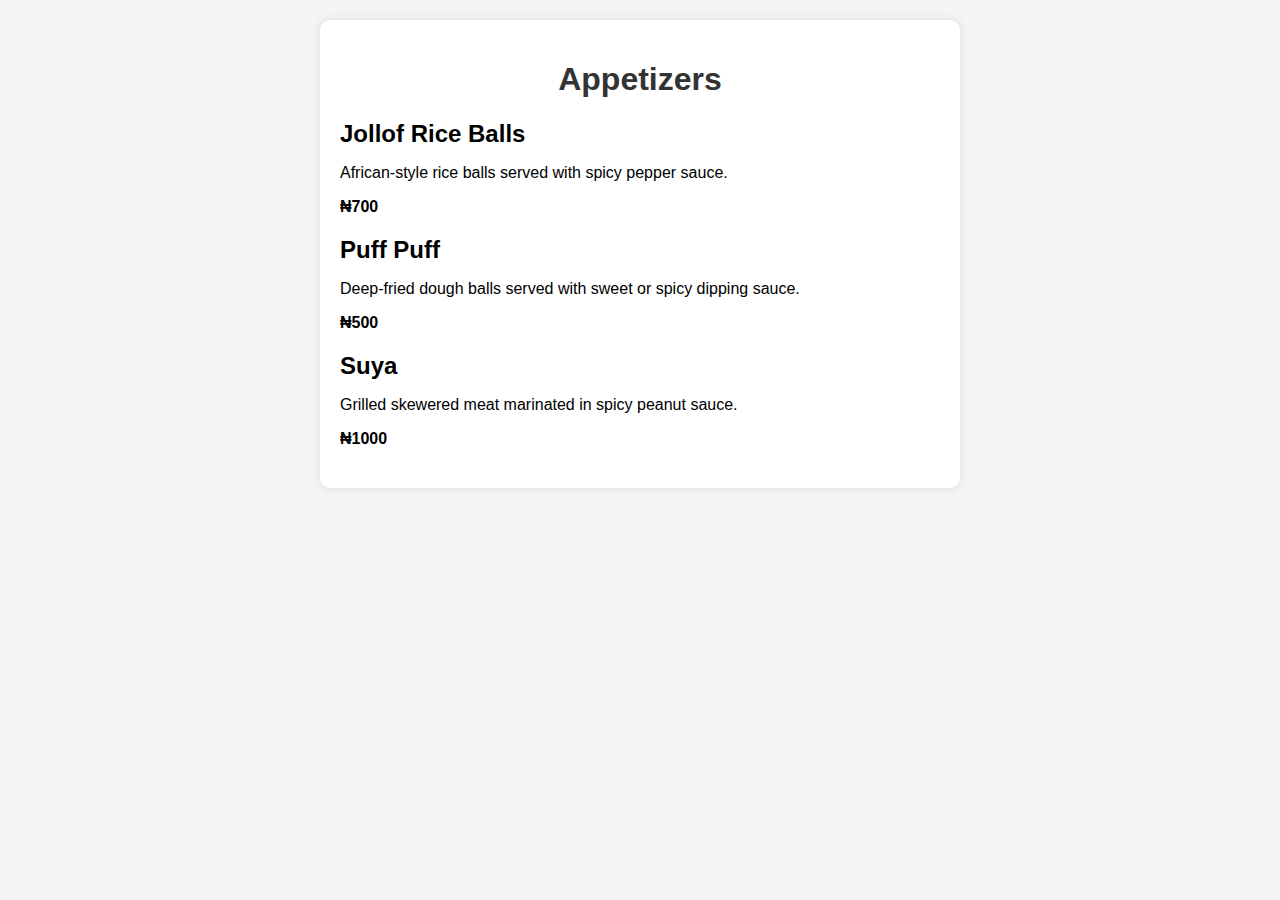
<file: appetizers index.html>
<!DOCTYPE html>
<html lang="en">
<head>
  <meta charset="UTF-8">
  <meta name="viewport" content="width=device-width, initial-scale=1.0">
  <title>Nigerian Restaurant Menu - Appetizers</title>
  <link rel="stylesheet" href="appetizers style.css">
</head>
<body>
  <div class="menu-container">
    <h1>Appetizers</h1>
    <div class="menu-item">
      <h2>Jollof Rice Balls</h2>
      <p>African-style rice balls served with spicy pepper sauce.</p>
      <p class="price">₦700</p>
    </div>
    <div class="menu-item">
      <h2>Puff Puff</h2>
      <p>Deep-fried dough balls served with sweet or spicy dipping sauce.</p>
      <p class="price">₦500</p>
    </div>
    <div class="menu-item">
      <h2>Suya</h2>
      <p>Grilled skewered meat marinated in spicy peanut sauce.</p>
      <p class="price">₦1000</p>
    </div>
  </div>
</body>
</html>
</file>
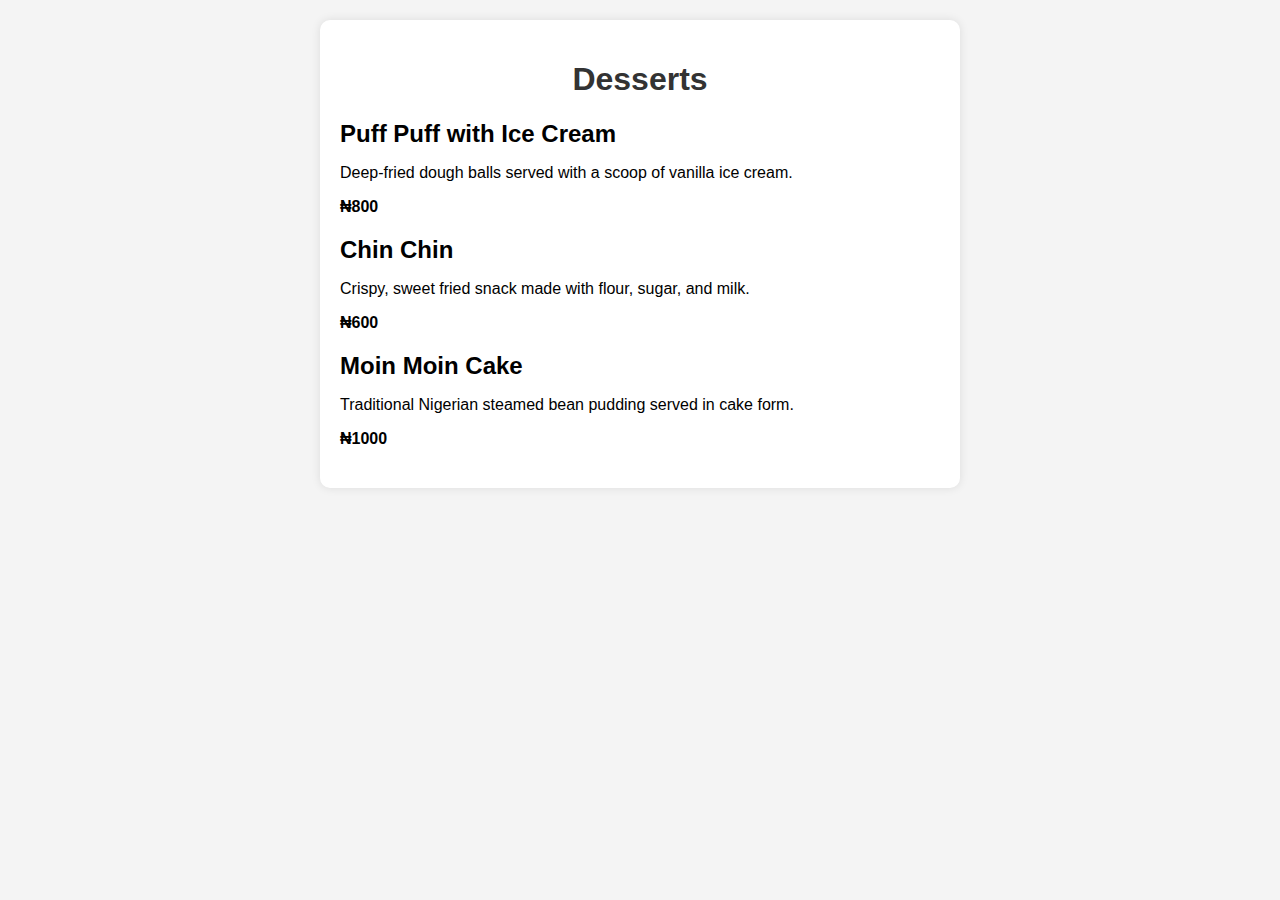
<file: dessert index.html>
<!DOCTYPE html>
<html lang="en">
<head>
  <meta charset="UTF-8">
  <meta name="viewport" content="width=device-width, initial-scale=1.0">
  <title>Nigerian Restaurant Menu - Desserts</title>
  <link rel="stylesheet" href="dessert style.css">
</head>
<body>
  <div class="menu-container">
    <h1>Desserts</h1>
    <div class="menu-item">
      <h2>Puff Puff with Ice Cream</h2>
      <p>Deep-fried dough balls served with a scoop of vanilla ice cream.</p>
      <p class="price">₦800</p>
    </div>
    <div class="menu-item">
      <h2>Chin Chin</h2>
      <p>Crispy, sweet fried snack made with flour, sugar, and milk.</p>
      <p class="price">₦600</p>
    </div>
    <div class="menu-item">
      <h2>Moin Moin Cake</h2>
      <p>Traditional Nigerian steamed bean pudding served in cake form.</p>
      <p class="price">₦1000</p>
    </div>
  </div>
</body>
</html>
</file>
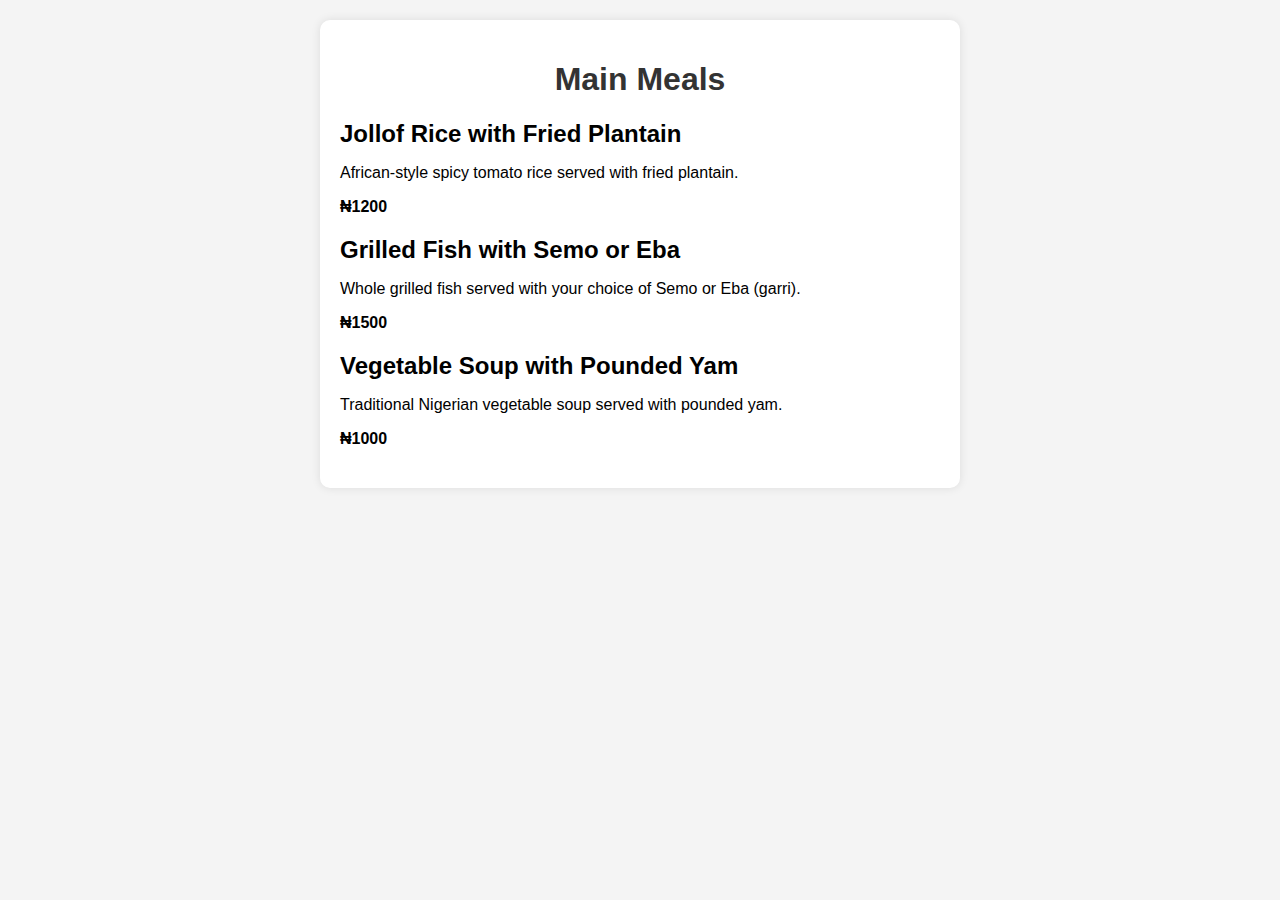
<file: main meal index.html>
<!DOCTYPE html>
<html lang="en">
<head>
  <meta charset="UTF-8">
  <meta name="viewport" content="width=device-width, initial-scale=1.0">
  <title>Nigerian Restaurant Menu - Main Meals</title>
  <link rel="stylesheet" href="main meal style.css">
</head>
<body>
  <div class="menu-container">
    <h1>Main Meals</h1>
    <div class="menu-item">
      <h2>Jollof Rice with Fried Plantain</h2>
      <p>African-style spicy tomato rice served with fried plantain.</p>
      <p class="price">₦1200</p>
    </div>
    <div class="menu-item">
      <h2>Grilled Fish with Semo or Eba</h2>
      <p>Whole grilled fish served with your choice of Semo or Eba (garri).</p>
      <p class="price">₦1500</p>
    </div>
    <div class="menu-item">
      <h2>Vegetable Soup with Pounded Yam</h2>
      <p>Traditional Nigerian vegetable soup served with pounded yam.</p>
      <p class="price">₦1000</p>
    </div>
  </div>
</body>
</html>
</file>
<file: appetizers style.css>
body {
    font-family: Arial, sans-serif;
    background-color: #f4f4f4; /* Light gray background */
    margin: 0;
    padding: 0;
  }
  
  .menu-container {
    max-width: 600px;
    margin: 20px auto;
    padding: 20px;
    background-color: white;
    border-radius: 10px;
    box-shadow: 0 0 10px rgba(0, 0, 0, 0.1);
  }
  
  h1 {
    text-align: center;
    color: #333; /* Dark gray text */
  }
  
  .menu-item {
    margin-bottom: 20px;
  }
  
  h2 {
    margin-bottom: 5px;
  }
  
  .price {
    font-weight: bold;
  }
</file>
<file: dessert style.css>
body {
    font-family: Arial, sans-serif;
    background-color: #f4f4f4; /* Light gray background */
    margin: 0;
    padding: 0;
  }
  
  .menu-container {
    max-width: 600px;
    margin: 20px auto;
    padding: 20px;
    background-color: white;
    border-radius: 10px;
    box-shadow: 0 0 10px rgba(0, 0, 0, 0.1);
  }
  
  h1 {
    text-align: center;
    color: #333; /* Dark gray text */
  }
  
  .menu-item {
    margin-bottom: 20px;
  }
  
  h2 {
    margin-bottom: 5px;
  }
  
  .price {
    font-weight: bold;
  }
</file>
<file: main meal style.css>
body {
    font-family: Arial, sans-serif;
    background-color: #f4f4f4; /* Light gray background */
    margin: 0;
    padding: 0;
  }
  
  .menu-container {
    max-width: 600px;
    margin: 20px auto;
    padding: 20px;
    background-color: white;
    border-radius: 10px;
    box-shadow: 0 0 10px rgba(0, 0, 0, 0.1);
  }
  
  h1 {
    text-align: center;
    color: #333; /* Dark gray text */
  }
  
  .menu-item {
    margin-bottom: 20px;
  }
  
  h2 {
    margin-bottom: 5px;
  }
  
  .price {
    font-weight: bold;
  }
</file>
